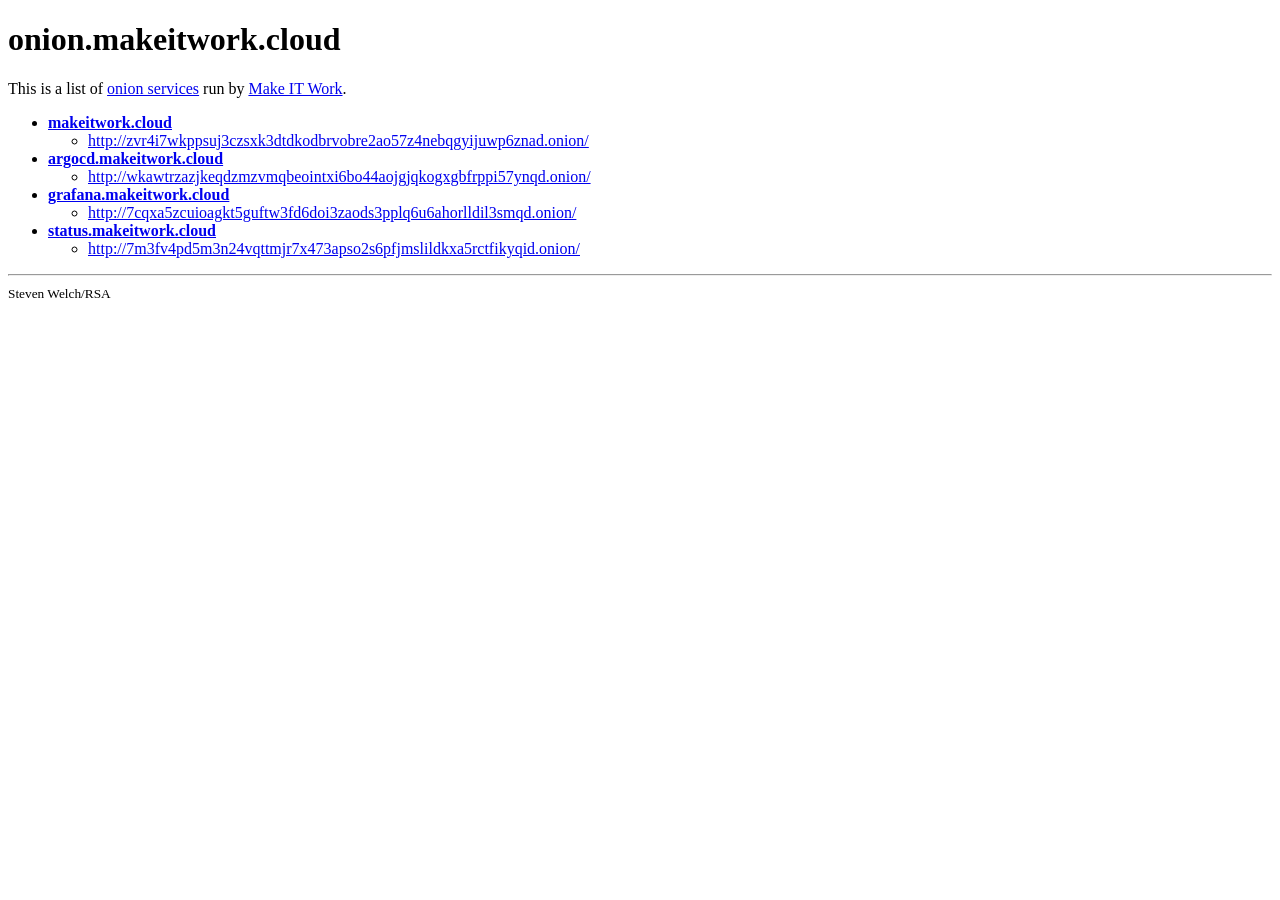
<file: onion.makeitwork.cloud/index.html>
<!doctype html>
<html lang="en">
  <head>
    <title>onion.makeitwork.cloud</title>
  </head>
  <body>
    <h1>onion.makeitwork.cloud</h1>

    <p>
      This is a list of
      <a href="https://www.torproject.org/docs/hidden-services"
        >onion services</a
      >
      run by <a href="https://makeitwork.cloud">Make IT Work</a>.
    </p>

    <ul>
      <li>
        <strong><a href="https://makeitwork.cloud">makeitwork.cloud</a></strong>
        <ul>
          <li>
            <a
              href="http://zvr4i7wkppsuj3czsxk3dtdkodbrvobre2ao57z4nebqgyijuwp6znad.onion/"
            >
              http://zvr4i7wkppsuj3czsxk3dtdkodbrvobre2ao57z4nebqgyijuwp6znad.onion/
            </a>
          </li>
        </ul>
      </li>
      <li>
        <strong
          ><a href="https://argocd.makeitwork.cloud"
            >argocd.makeitwork.cloud</a
          ></strong
        >
        <ul>
          <li>
            <a
              href="http://wkawtrzazjkeqdzmzvmqbeointxi6bo44aojgjqkogxgbfrppi57ynqd.onion/"
            >
              http://wkawtrzazjkeqdzmzvmqbeointxi6bo44aojgjqkogxgbfrppi57ynqd.onion/
            </a>
          </li>
        </ul>
      </li>
      <li>
        <strong
          ><a href="https://grafana.makeitwork.cloud"
            >grafana.makeitwork.cloud</a
          ></strong
        >
        <ul>
          <li>
            <a
              href="http://7cqxa5zcuioagkt5guftw3fd6doi3zaods3pplq6u6ahorlldil3smqd.onion/"
            >
              http://7cqxa5zcuioagkt5guftw3fd6doi3zaods3pplq6u6ahorlldil3smqd.onion/
            </a>
          </li>
        </ul>
      </li>
      <li>
        <strong
          ><a href="https://status.makeitwork.cloud"
            >status.makeitwork.cloud</a
          ></strong
        >
        <ul>
          <li>
            <a
              href="http://7m3fv4pd5m3n24vqttmjr7x473apso2s6pfjmslildkxa5rctfikyqid.onion/"
            >
              http://7m3fv4pd5m3n24vqttmjr7x473apso2s6pfjmslildkxa5rctfikyqid.onion/
            </a>
          </li>
        </ul>
      </li>
    </ul>

    <hr />

    <small>Steven Welch/RSA</small>
  </body>
</html>
</file>
